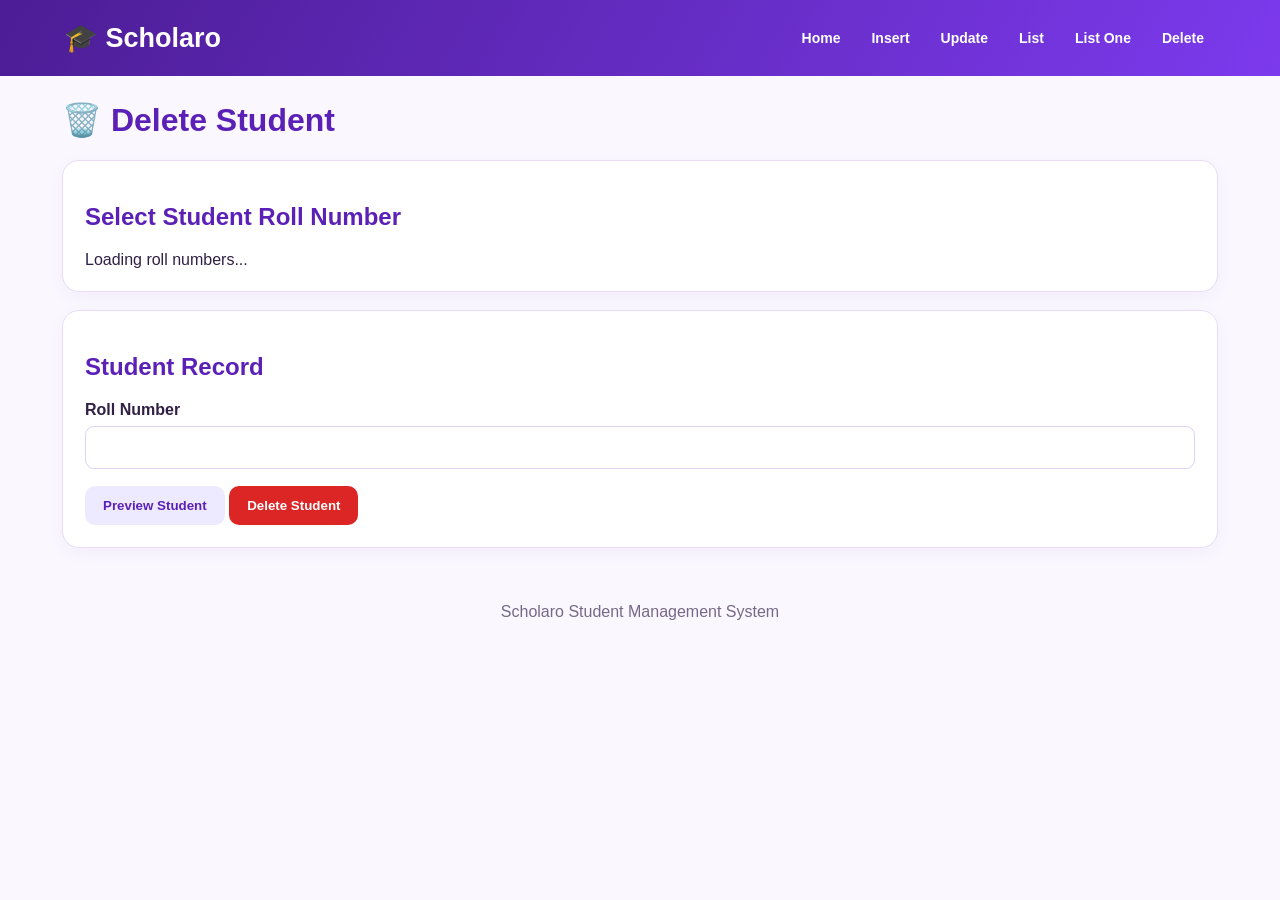
<file: public/delete.html>
<!DOCTYPE html>
<html lang="en">
<head>
    <meta charset="UTF-8">
    <meta name="viewport" content="width=device-width, initial-scale=1.0">
    <title>Delete Student | Scholaro</title>
    <link rel="stylesheet" href="style.css">
</head>
<body>

<header>
    <div class="logo">🎓 Scholaro</div>
    <nav>
        <a href="index.html">Home</a>
        <a href="insert.html">Insert</a>
        <a href="update.html">Update</a>
        <a href="list.html">List</a>
        <a href="listone.html">List One</a>
        <a href="delete.html">Delete</a>
    </nav>
</header>

<main class="container">

    <h1>🗑️ Delete Student</h1>

    <section class="panel">
        <h2>Select Student Roll Number</h2>

        <div id="rollNumbers" class="roll-container">
            Loading roll numbers...
        </div>
    </section>

    <section class="panel">
        <h2>Student Record</h2>

        <form id="deleteForm">
            <label for="sno">Roll Number</label>
            <input type="number" id="sno" required>

            <button type="button" id="loadStudentBtn" class="btn secondary">
                Preview Student
            </button>

            <button type="submit" class="btn danger">
                Delete Student
            </button>
        </form>

        <div id="formNotice" class="notice" hidden></div>

        <div id="singleStudent"></div>
    </section>

</main>

<footer>Scholaro Student Management System</footer>

<script src="script.js"></script>
</body>
</html>
</file>
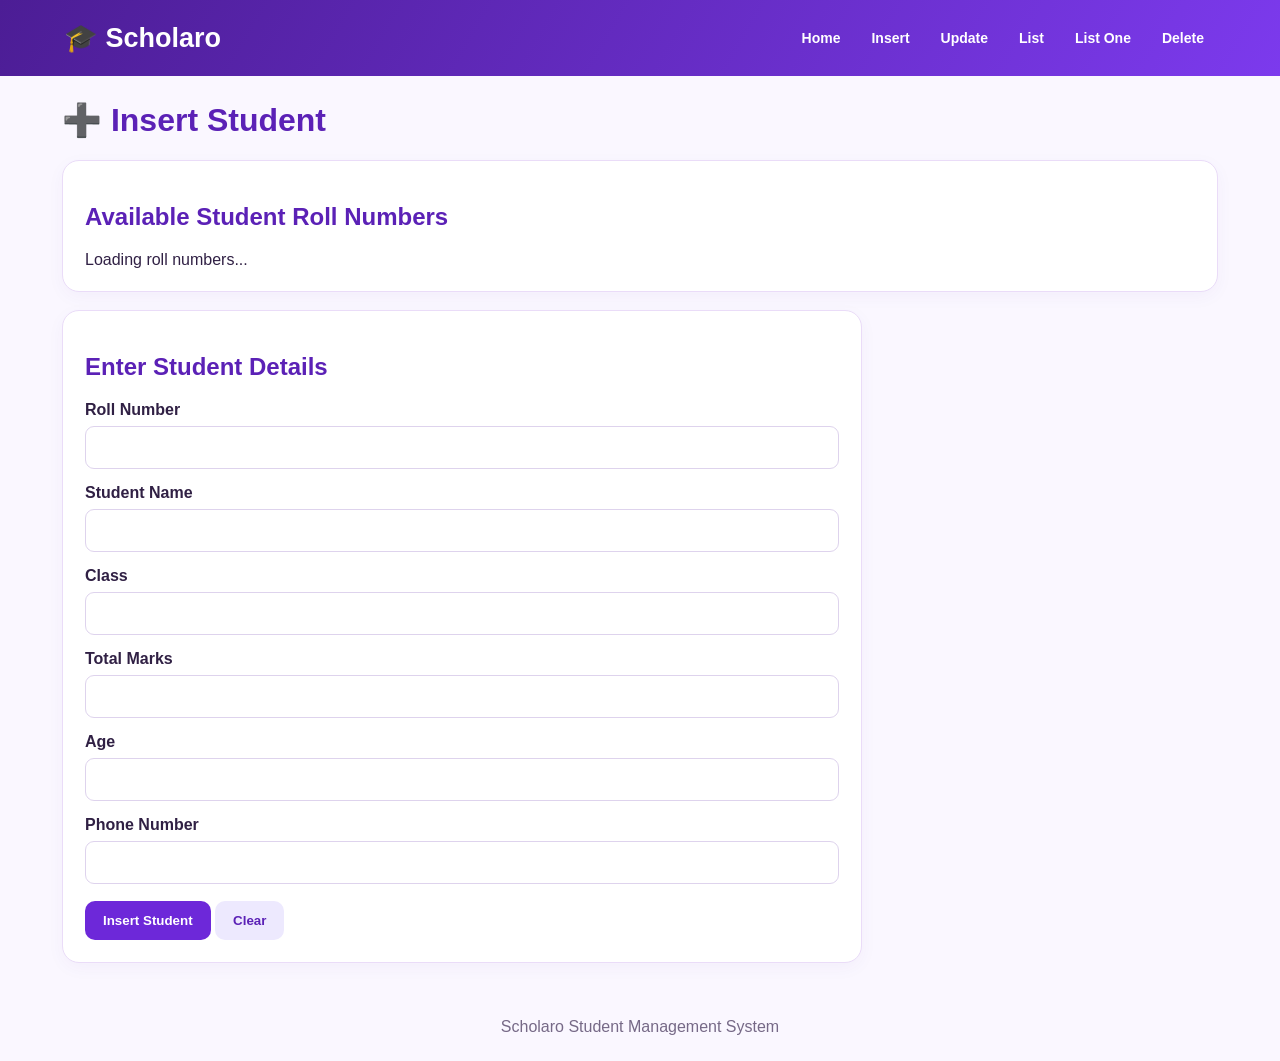
<file: public/insert.html>
<!DOCTYPE html>
<html lang="en">
<head>
    <meta charset="UTF-8">
    <meta name="viewport" content="width=device-width, initial-scale=1.0">
    <title>Insert Student | Scholaro</title>
    <link rel="stylesheet" href="style.css">
</head>
<body>

<header>
    <div class="logo">🎓 Scholaro</div>
    <nav>
        <a href="index.html">Home</a>
        <a href="insert.html">Insert</a>
        <a href="update.html">Update</a>
        <a href="list.html">List</a>
        <a href="listone.html">List One</a>
        <a href="delete.html">Delete</a>
    </nav>
</header>

<main class="container">

    <h1>➕ Insert Student</h1>

    <section class="panel">
        <h2>Available Student Roll Numbers</h2>
        <div id="rollNumbers" class="roll-container">
            Loading roll numbers...
        </div>
    </section>

    <section class="panel form-panel">
        <h2>Enter Student Details</h2>

        <form id="insertForm">

            <label for="sno">Roll Number</label>
            <input type="number" id="sno" required>

            <label for="name">Student Name</label>
            <input type="text" id="name" required>

            <label for="studentClass">Class</label>
            <input type="text" id="studentClass" required>

            <label for="total">Total Marks</label>
            <input type="number" id="total" min="0">

            <label for="age">Age</label>
            <input type="number" id="age" min="1">

            <label for="phnno">Phone Number</label>
            <input type="tel" id="phnno">

            <button type="submit" class="btn">Insert Student</button>
            <button type="reset" class="btn secondary">Clear</button>

        </form>

        <div id="formNotice" class="notice" hidden></div>
    </section>

</main>

<footer>Scholaro Student Management System</footer>

<script src="script.js"></script>
</body>
</html>
</file>
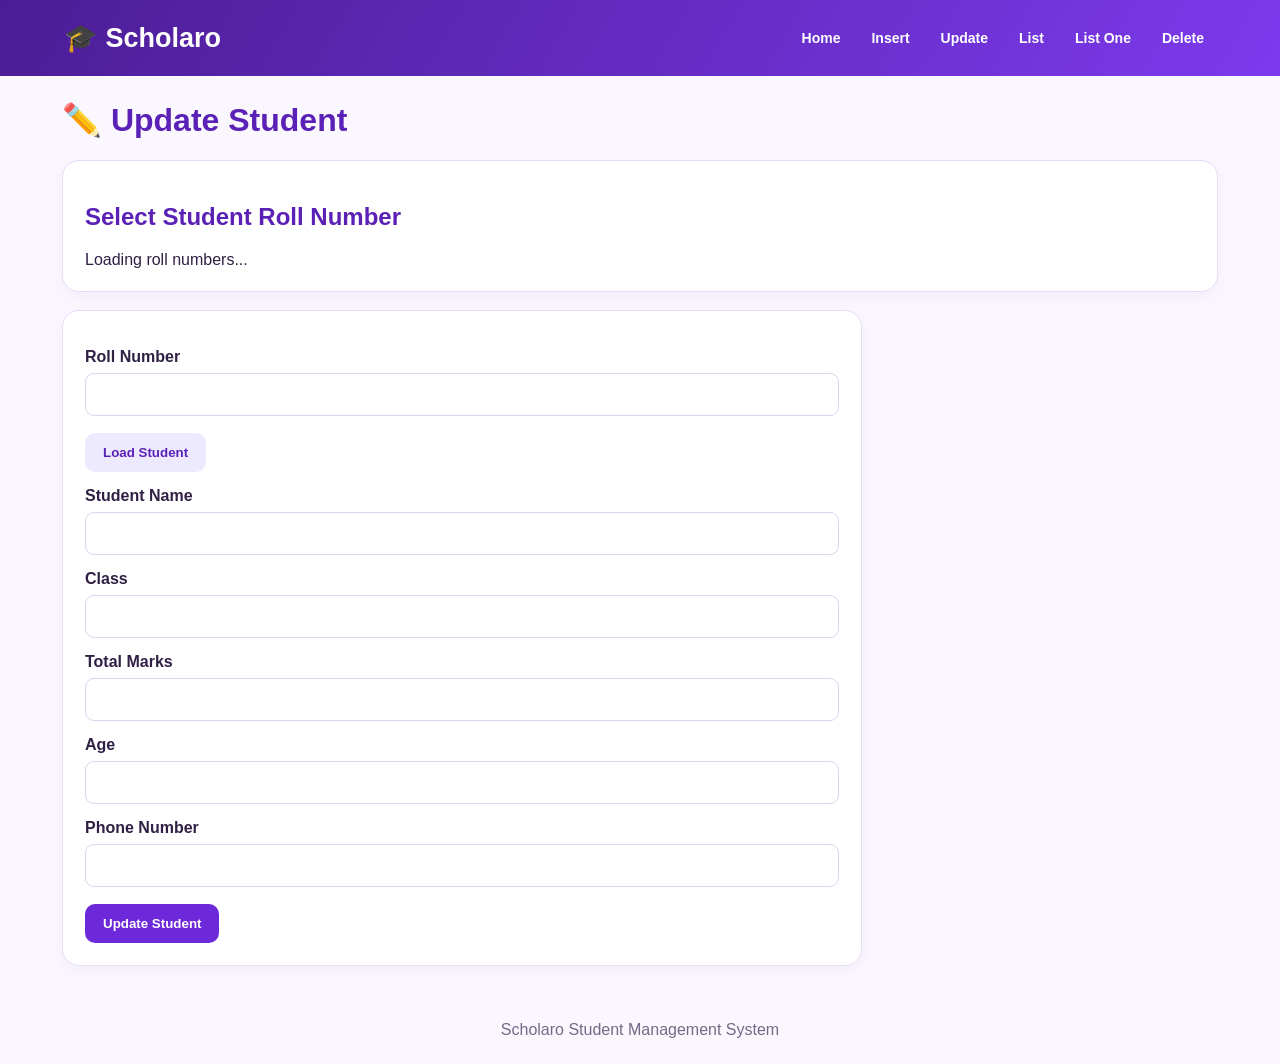
<file: public/list.html>
<!DOCTYPE html>
<html lang="en">
<head>
    <meta charset="UTF-8">
    <meta name="viewport" content="width=device-width, initial-scale=1.0">
    <title>Update Student | Scholaro</title>
    <link rel="stylesheet" href="style.css">
</head>
<body>

<header>
    <div class="logo">🎓 Scholaro</div>
    <nav>
        <a href="index.html">Home</a>
        <a href="insert.html">Insert</a>
        <a href="update.html">Update</a>
        <a href="list.html">List</a>
        <a href="listone.html">List One</a>
        <a href="delete.html">Delete</a>
    </nav>
</header>

<main class="container">

    <h1>✏️ Update Student</h1>

    <section class="panel">
        <h2>Select Student Roll Number</h2>
        <div id="rollNumbers" class="roll-container">
            Loading roll numbers...
        </div>
    </section>

    <section class="panel form-panel">

        <form id="updateForm">

            <label for="sno">Roll Number</label>
            <input type="number" id="sno" required>

            <button type="button" class="btn secondary" id="loadStudentBtn">
                Load Student
            </button>

            <label for="name">Student Name</label>
            <input type="text" id="name" required>

            <label for="studentClass">Class</label>
            <input type="text" id="studentClass" required>

            <label for="total">Total Marks</label>
            <input type="number" id="total" min="0">

            <label for="age">Age</label>
            <input type="number" id="age" min="1">

            <label for="phnno">Phone Number</label>
            <input type="tel" id="phnno">

            <button type="submit" class="btn">Update Student</button>

        </form>

        <div id="formNotice" class="notice" hidden></div>
    </section>

</main>

<footer>Scholaro Student Management System</footer>

<script src="script.js"></script>
</body>
</html>
</file>
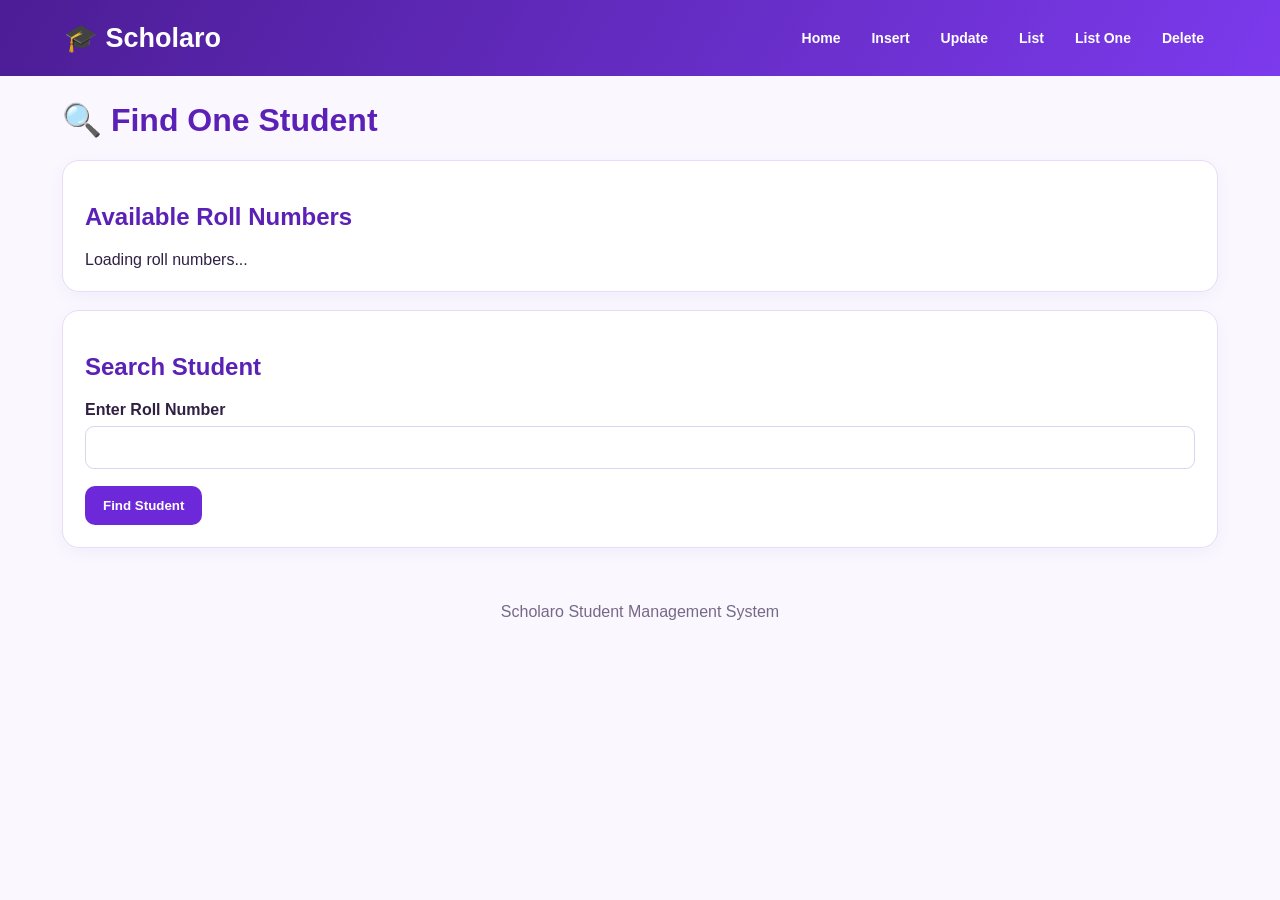
<file: public/listOne.html>
<!DOCTYPE html>
<html lang="en">
<head>
    <meta charset="UTF-8">
    <meta name="viewport" content="width=device-width, initial-scale=1.0">
    <title>Find Student | Scholaro</title>
    <link rel="stylesheet" href="style.css">
</head>
<body>

<header>
    <div class="logo">🎓 Scholaro</div>
    <nav>
        <a href="index.html">Home</a>
        <a href="insert.html">Insert</a>
        <a href="update.html">Update</a>
        <a href="list.html">List</a>
        <a href="listone.html">List One</a>
        <a href="delete.html">Delete</a>
    </nav>
</header>

<main class="container">

    <h1>🔍 Find One Student</h1>

    <section class="panel">
        <h2>Available Roll Numbers</h2>

        <div id="rollNumbers" class="roll-container">
            Loading roll numbers...
        </div>
    </section>

    <section class="panel">
        <h2>Search Student</h2>

        <form id="findForm">
            <label for="sno">Enter Roll Number</label>
            <input type="number" id="sno" required>

            <button type="submit" class="btn">Find Student</button>
        </form>

        <div id="formNotice" class="notice" hidden></div>

        <div id="singleStudent"></div>
    </section>

</main>

<footer>Scholaro Student Management System</footer>

<script src="script.js"></script>
</body>
</html>
</file>
<file: public/style.css>
* {
    box-sizing: border-box;
}

body {
    margin: 0;
    font-family: "Segoe UI", Arial, sans-serif;
    background: #faf7ff;
    color: #302044;
}

header {
    background: linear-gradient(120deg, #4c1d95, #7c3aed);
    color: white;
    padding: 20px 5%;
    display: flex;
    justify-content: space-between;
    align-items: center;
    gap: 20px;
    flex-wrap: wrap;
}

.logo {
    font-size: 27px;
    font-weight: bold;
}

nav {
    display: flex;
    gap: 7px;
    flex-wrap: wrap;
}

nav a {
    color: white;
    text-decoration: none;
    padding: 10px 12px;
    border-radius: 8px;
    font-size: 14px;
    font-weight: 600;
}

nav a:hover {
    background: #ffffff30;
}

.hero {
    max-width: 1200px;
    margin: 30px auto;
    padding: 0 22px;
    display: grid;
    grid-template-columns: 1fr 1fr;
    gap: 25px;
    align-items: center;
}

.hero h1 {
    font-size: 42px;
    color: #5b21b6;
}

.hero p {
    color: #766987;
    line-height: 1.7;
}

.hero img {
    width: 100%;
    height: 300px;
    object-fit: cover;
    border-radius: 20px;
    box-shadow: 0 10px 25px #4c1d9520;
}

.container {
    max-width: 1200px;
    margin: 25px auto;
    padding: 0 22px;
}

h1, h2 {
    color: #5b21b6;
}

.panel, .card, .quick-card {
    background: white;
    padding: 22px;
    margin: 18px 0;
    border-radius: 17px;
    border: 1px solid #eadcf8;
    box-shadow: 0 5px 18px #4c1d950a;
}

.stats {
    display: grid;
    grid-template-columns: repeat(3, 1fr);
    gap: 15px;
}

.card h3 {
    color: #766987;
    font-size: 15px;
}

.card p {
    color: #5b21b6;
    font-size: 30px;
    font-weight: bold;
}

.roll-container {
    display: flex;
    flex-wrap: wrap;
    gap: 10px;
    margin-top: 15px;
}

.roll-button {
    background: #ede9fe;
    color: #5b21b6;
    border: 1px solid #ddd0fa;
    padding: 11px 17px;
    border-radius: 10px;
    font-weight: bold;
    cursor: pointer;
    transition: 0.2s;
}

.roll-button:hover,
.roll-button.selected {
    background: #6d28d9;
    color: white;
    transform: translateY(-2px);
}

.quick-links {
    display: grid;
    grid-template-columns: repeat(3, 1fr);
    gap: 15px;
}

.quick-card {
    display: block;
    text-decoration: none;
    color: #302044;
    transition: 0.2s;
}

.quick-card:hover {
    transform: translateY(-3px);
    box-shadow: 0 10px 25px #4c1d9515;
}

.quick-card span {
    font-size: 27px;
}

.quick-card h3 {
    color: #5b21b6;
}

.quick-card p {
    color: #766987;
    line-height: 1.5;
}

.form-panel {
    max-width: 800px;
}

label {
    display: block;
    margin-top: 15px;
    margin-bottom: 7px;
    font-weight: 650;
}

input {
    width: 100%;
    padding: 12px;
    border: 1px solid #ded3ed;
    border-radius: 9px;
    font-size: 15px;
    background: white;
}

input:focus {
    outline: 2px solid #c4b5fd;
    border-color: #8b5cf6;
}

.btn {
    display: inline-block;
    border: none;
    margin-top: 17px;
    padding: 12px 18px;
    background: #6d28d9;
    color: white;
    text-decoration: none;
    border-radius: 10px;
    cursor: pointer;
    font-weight: bold;
}

.btn:hover {
    background: #4c1d95;
}

.btn.secondary {
    background: #ede9fe;
    color: #5b21b6;
}

.btn.danger {
    background: #dc2626;
}

.table-wrap {
    width: 100%;
    overflow-x: auto;
    margin-top: 18px;
}

table {
    width: 100%;
    min-width: 700px;
    border-collapse: collapse;
    background: white;
}

th, td {
    text-align: left;
    padding: 13px;
    border-bottom: 1px solid #eee5f8;
}

th {
    background: #f3e8ff;
    color: #5b21b6;
}

tr:hover td {
    background: #fcfaff;
}

.notice {
    padding: 12px;
    margin-top: 15px;
    border-radius: 9px;
    background: #f3e8ff;
    color: #5b21b6;
}

.notice.success {
    background: #dcfce7;
    color: #166534;
}

.notice.error {
    background: #fee2e2;
    color: #991b1b;
}

footer {
    text-align: center;
    padding: 25px;
    margin-top: 30px;
    color: #766987;
}

@media (max-width: 800px) {
    .hero {
        grid-template-columns: 1fr;
    }

    .hero h1 {
        font-size: 32px;
    }

    .stats, .quick-links {
        grid-template-columns: 1fr;
    }
}
</file>
